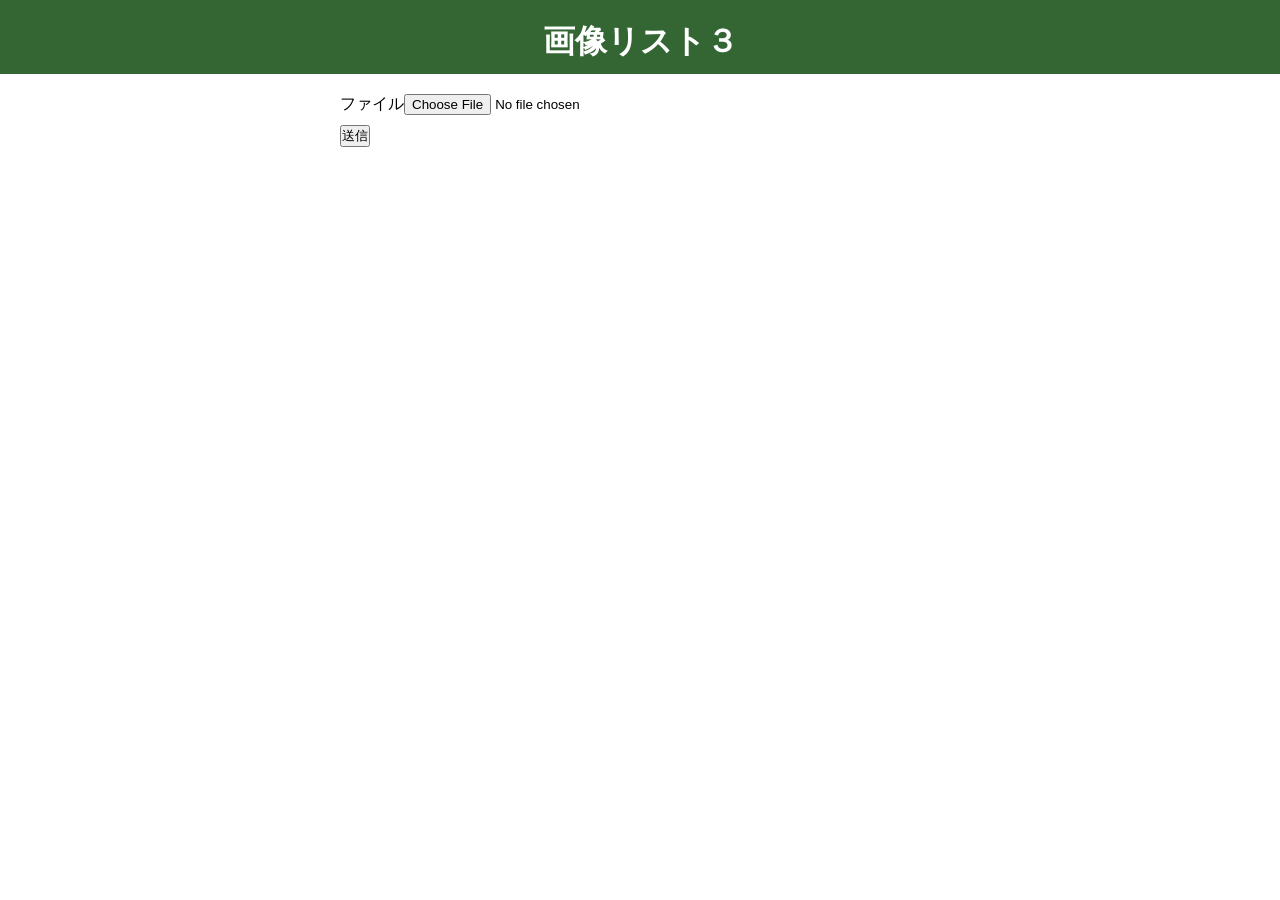
<file: src/main/webapp/html/uploadform.html>
<!DOCTYPE html>
<html lang="ja">
<head>
<meta charset="UTF-8">
 <title>アップロード</title>
 <link href="../css/style.css" rel="stylesheet">
</head>
<body>
 <header>
 <h1>画像リスト３</h1>
 </header>
 <main>
 <form action="../upload" enctype="multipart/form-data" method="POST">
 <div>
 ファイル<input type="file" name="upfile">
 </div>
 <div class="buttonArea">
 <button type="submit">送信</button>
 </div>
 </form>
 </main>
</body>
</html>
</file>
<file: src/main/webapp/css/style.css>
@charset "UTF-8";
* {
 margin: 0;
 padding: 0;
}
table {
 border-collapse: collapse;
}

td, th {
 padding: 5px 10px;
}
img {
 max-height: 150px;
 max-width: 190px;
}
header {
 background-color: #336633;
}
h1 {
 color: #ffffff;
 padding-top: 20px;
 padding-bottom: 10px;
 text-align: center;
}
main {
 width: 600px;
 margin: 20px auto;
}
.buttonArea {
 margin-top: 10px;
 margin-bottom: 10px;
}
.gazoulist{
display: grid; /* グリッドビューにする宣言 */
grid-template-columns: repeat(4, 1fr); /* 横並びで４回繰り返し、均等幅 */
row-gap: 2px; /* 行と行の間隔を２ピクセルにする */
column-gap: 2px; 
padding: 10px;
}
.gazou{
	border: solid 1px #000000;
	padding: 10px;
	background-color: white;
}
</file>
